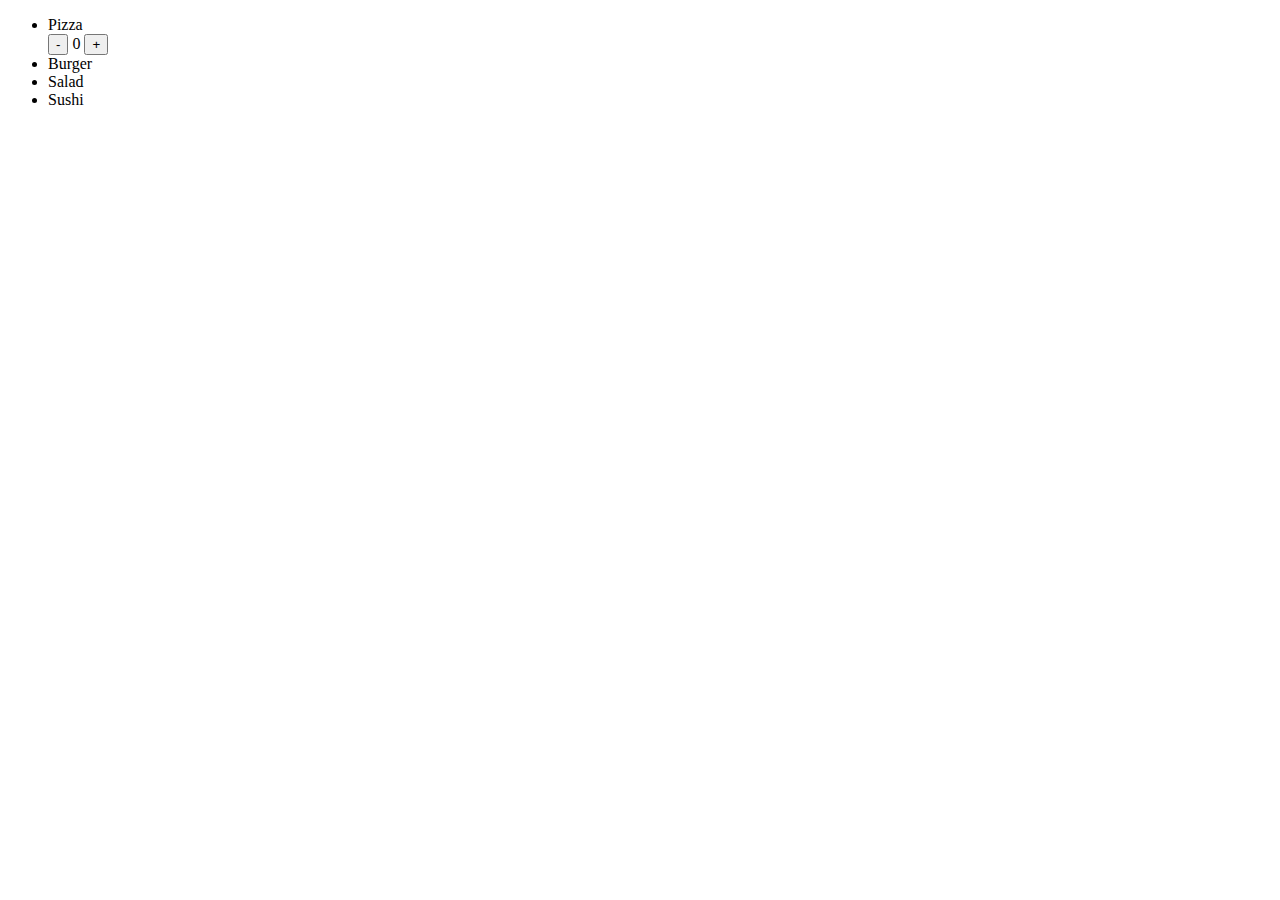
<file: closure/index.html>
<!DOCTYPE html>
<html lang="en">
<head>
    <meta charset="UTF-8">
    <meta name="viewport" content="width=device-width, initial-scale=1.0">
    <title>Document</title>
    <script src="qty.js"></script>
</head>
<body>

    <!-- list of food items placed above the buttons -->
    <ul id="food-list">
        <li>Pizza</li>
        <div><div class="but">
            <button onclick="qty('sub')">-</button>
            <label id = 'qs'>0</label>
            <button onclick="qty('add')">+</button>
        </div>
        <li>Burger</li>
        <li>Salad</li>
        <li>Sushi</li>
    </ul>
</body>
</html>
</file>
